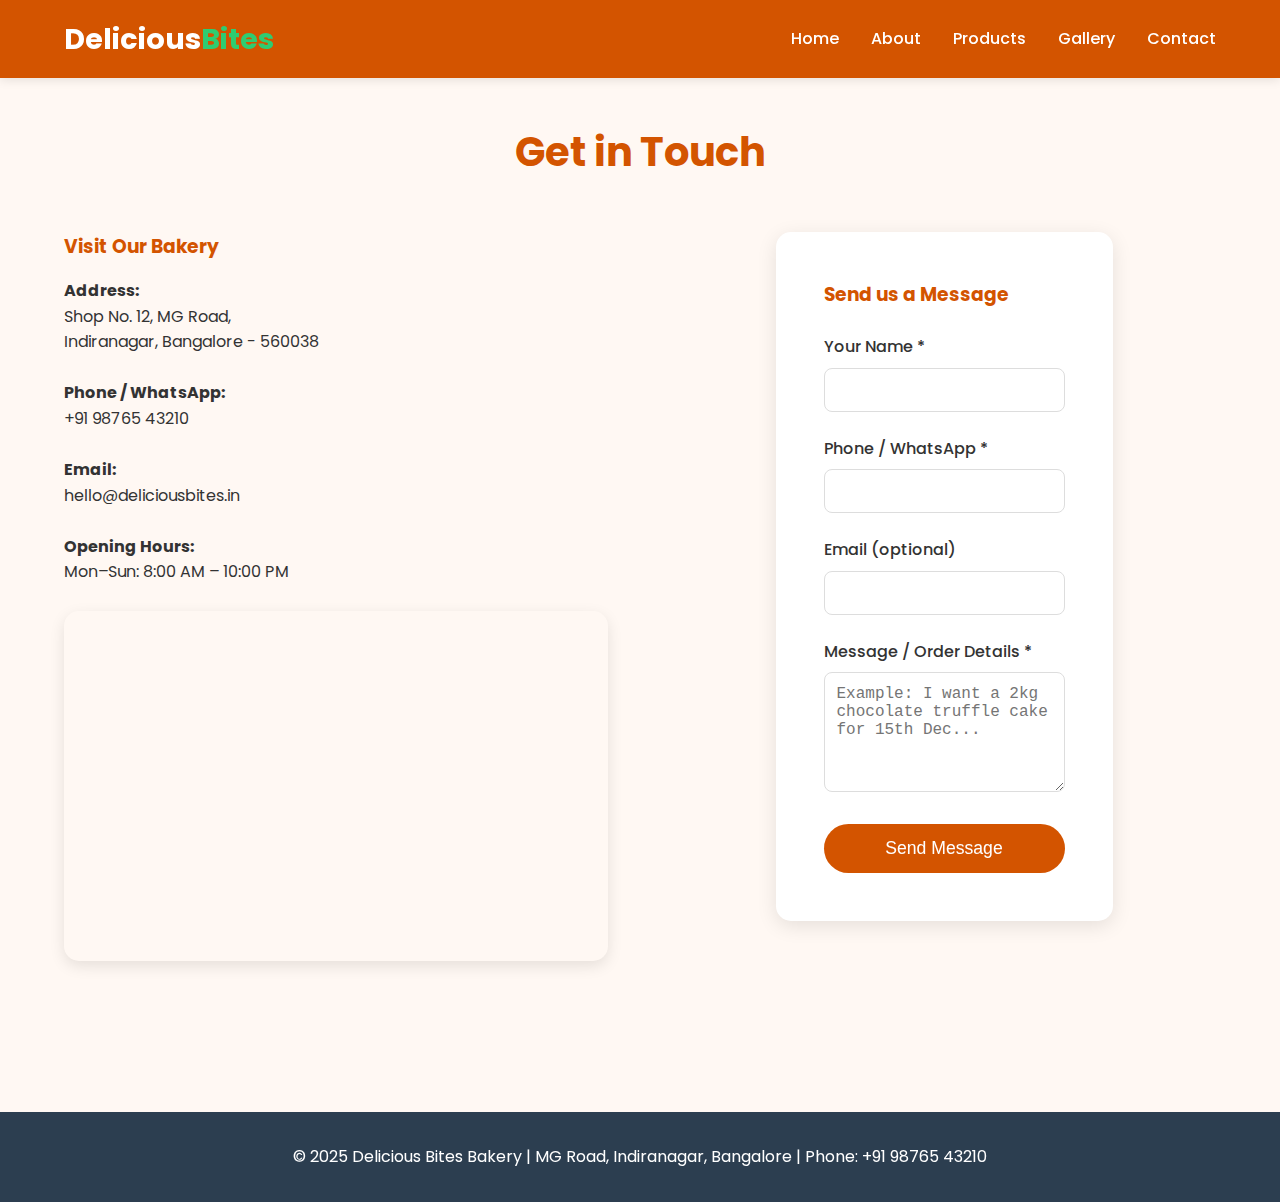
<file: contact.html>
<!DOCTYPE html>
<html lang="en">
<head>
    <meta charset="UTF-8">
    <meta name="viewport" content="width=device-width, initial-scale=1.0">
    <title>Contact Us | Delicious Bites Bakery</title>
    <link href="https://fonts.googleapis.com/css2?family=Poppins:wght@400;500;600;700&display=swap" rel="stylesheet">
    <link rel="stylesheet" href="css/style.css">
</head>
<body>

    <!-- Header -->
    <header>
        <nav class="container">
            <div class="logo">Delicious<span>Bites</span></div>
            <ul class="nav-links" id="navLinks">
                <li><a href="index.html">Home</a></li>
                <li><a href="about.html">About</a></li>
                <li><a href="products.html">Products</a></li>
                <li><a href="gallery.html">Gallery</a></li>
                <li><a href="contact.html">Contact</a></li>
            </ul>
            <div class="menu-toggle" id="menuToggle">Menu</div>
        </nav>
    </header>

    <!-- Contact Section -->
    <section style="padding: 120px 0 80px;">
        <div class="container">
            <h2>Get in Touch</h2>

            <div style="display: grid; grid-template-columns: 1fr 1fr; gap: 4rem; align-items: start;">

                <!-- Left: Contact Details + Map -->
                <div>
                    <h3 style="color: #d35400; margin-bottom: 1rem;">Visit Our Bakery</h3>
                    <p><strong>Address:</strong><br>
                    Shop No. 12, MG Road,<br>
                    Indiranagar, Bangalore - 560038</p><br>

                    <p><strong>Phone / WhatsApp:</strong><br>
                    +91 98765 43210</p><br>

                    <p><strong>Email:</strong><br>
                    hello@deliciousbites.in</p><br>

                    <p><strong>Opening Hours:</strong><br>
                    Mon–Sun: 8:00 AM – 10:00 PM</p><br>

                    <!-- Google Map (replace with your real location link if needed) -->
                    <iframe src="https://www.google.com/maps/embed?pb=!1m18!1m12!1m3!1d3888.159120897944!2d77.64004361479995!3d12.960945990863148!2m3!1f0!2f0!3f0!3m2!1i1024!2i768!4f13.1!3m3!1m2!1s0x3bae13fd129b2bcd%3A0x4c42e42f0b3a755e!2sIndiranagar%2C%20Bengaluru%2C%20Karnataka!5e0!3m2!1sen!2sin!4v1698000000000!5m2!1sen!2sin" 
                    width="100%" height="350" style="border:0; border-radius:15px; box-shadow: 0 5px 15px rgba(0,0,0,0.1);" allowfullscreen="" loading="lazy" referrerpolicy="no-referrer-when-downgrade"></iframe>
                </div>

                <!-- Right: Contact Form -->
                <div class="contact-form">
                    <h3 style="color: #d35400; margin-bottom: 1.5rem;">Send us a Message</h3>
                    <form id="contactForm">
                        <div class="form-group">
                            <label>Your Name *</label>
                            <input type="text" required>
                        </div>
                        <div class="form-group">
                            <label>Phone / WhatsApp *</label>
                            <input type="tel" required>
                        </div>
                        <div class="form-group">
                            <label>Email (optional)</label>
                            <input type="email">
                        </div>
                        <div class="form-group">
                            <label>Message / Order Details *</label>
                            <textarea required placeholder="Example: I want a 2kg chocolate truffle cake for 15th Dec..."></textarea>
                        </div>
                        <button type="submit" class="btn" style="width:100%; padding:14px;">Send Message</button>
                    </form>

                    <!-- Success message (hidden by default) -->
                    <p id="successMsg" style="color:green; margin-top:1rem; display:none; font-weight:600;">
                        Thank you! We will contact you soon!
                    </p>
                </div>
            </div>
        </div>
    </section>

    <!-- Footer -->
    <footer>
        <p>© 2025 Delicious Bites Bakery | MG Road, Indiranagar, Bangalore | Phone: +91 98765 43210</p>
    </footer>

    <!-- Mobile Menu Script + Form Submit Alert -->
    <script>
        // Mobile menu toggle
        const menuToggle = document.getElementById('menuToggle');
        const navLinks = document.getElementById('navLinks');
        menuToggle.addEventListener('click', () => {
            navLinks.classList.toggle('active');
        });

        // Simple form success message (for demo – no backend needed)
        const form = document.getElementById('contactForm');
        const successMsg = document.getElementById('successMsg');
        form.addEventListener('submit', function(e) {
            e.preventDefault();
            successMsg.style.display = 'block';
            form.reset();
            setTimeout(() => successMsg.style.display = 'none', 5000);
        });
    </script>
</body>
</html>
</file>
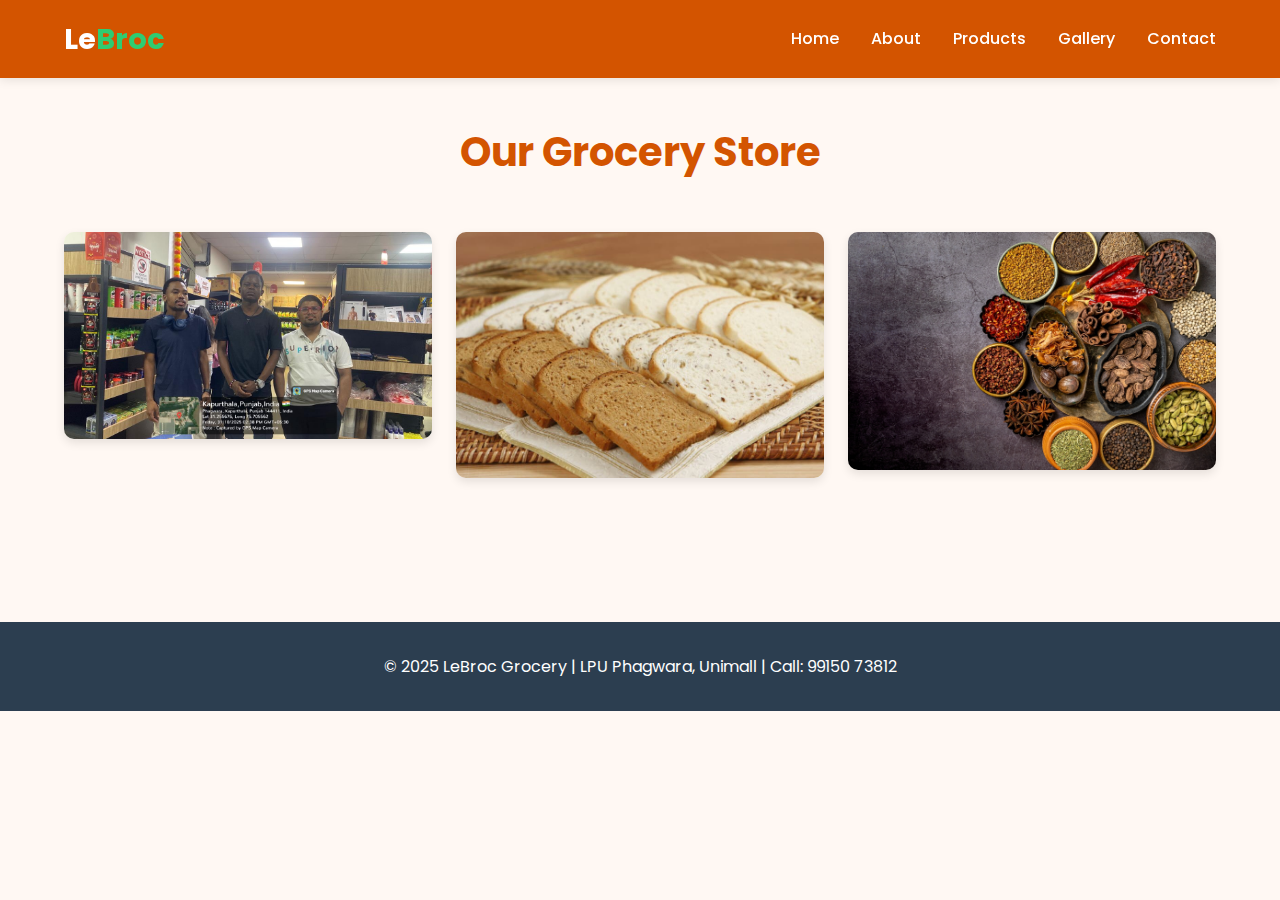
<file: gallery.html>
<!DOCTYPE html>
<html lang="en">
<head>
    <meta charset="UTF-8">
    <meta name="viewport"viewport" content="width=device-width, initial-scale=1.0">
    <title>Gallery | LeBroc Grocery</title>
    <link href="https://fonts.googleapis.com/css2?family=Poppins:wght@400;500;600;700&display=swap" rel="stylesheet">
    <link rel="stylesheet" href="css/style.css">
</head>
<body>

    <!-- Header (same on every page) -->
    <header>
        <nav class="container">
            <div class="logo">Le<span>Broc</span></div>
            <ul class="nav-links" id="navLinks">
                <li><a href="index.html">Home</a></li>
                <li><a href="about.html">About</a></li>
                <li><a href="products.html">Products</a></li>
                <li><a href="gallery.html">Gallery</a></li>
                <li><a href="contact.html">Contact</a></li>
            </ul>
            <div class="menu-toggle" id="menuToggle">=</div>
        </nav>
    </header>

    <!-- Gallery Section -->
    <section style="padding:120px 0 80px;">
        <div class="container">
            <h2>Our Grocery Store</h2>
            <div class="gallery-grid">
                <img src="images/gallery2.jpg" alt="Shelves stocked with goods">
                <img src="images/gallery3.jpg" alt="Close-up of fresh bread">
                <img src="images/gallery4.jpg" alt="A variety of spices">
            </div>
        </div>
    </section>

    <footer>
        <p>© 2025 LeBroc Grocery | LPU Phagwara, Unimall | Call: 99150 73812</p>
    </footer>

    <script>
        const menuToggle = document.getElementById('menuToggle');
        const navLinks = document.getElementById('navLinks');
        menuToggle.addEventListener('click', () => {
            navLinks.classList.toggle('active');
        });
    </script>
</body>
</html>
</file>
<file: css/style.css>
/* Reset & Base */
* {
    margin: 0;
    padding: 0;
    box-sizing: border-box;
}

body {
    font-family: 'Poppins', 'Segoe UI', sans-serif;
    line-height: 1.6;
    color: #333;
    background: #fff8f3;
}

.container {
    width: 90%;
    max-width: 1200px;
    margin: 0 auto;
}

/* Header & Navigation */
header {
    background: #d35400;
    color: white;
    padding: 1rem 0;
    position: fixed;
    width: 100%;
    top: 0;
    z-index: 1000;
    box-shadow: 0 2px 10px rgba(0,0,0,0.1);
}

nav {
    display: flex;
    justify-content: space-between;
    align-items: center;
}

.logo {
    font-size: 1.8rem;
    font-weight: 700;
}

.logo span {
    color: #2ecc71;
}

.nav-links {
    list-style: none;
    display: flex;
    gap: 2rem;
}

.nav-links a {
    color: white;
    text-decoration: none;
    font-weight: 500;
    transition: 0.3s;
}

.nav-links a:hover {
    color: #2ecc71;
}

.menu-toggle {
    display: none;
    font-size: 1.8rem;
    cursor: pointer;
}

/* Hero Section */
.hero {
    background: linear-gradient(rgba(0,0,0,0.6), rgba(0,0,0,0.6)), url('../images/hero.jpg') center/cover no-repeat;
    height: 100vh;
    display: flex;
    align-items: center;
    color: white;
    text-align: center;
}

.hero h1 {
    font-size: 3.5rem;
    margin-bottom: 1rem;
}

.hero p {
    font-size: 1.4rem;
    margin-bottom: 2rem;
}

.btn {
    background: #d35400;
    color: white;
    padding: 12px 30px;
    border: none;
    border-radius: 50px;
    text-decoration: none;
    font-size: 1.1rem;
    transition: 0.3s;
}

.btn:hover {
    background: #219d55;
    transform: scale(1.05);
}

/* Sections */
section {
    padding: 80px 0;
}

h2 {
    text-align: center;
    font-size: 2.5rem;
    margin-bottom: 3rem;
    color: #d35400;
}

/* Products Grid */
.products-grid {
    display: grid;
    grid-template-columns: repeat(auto-fit, minmax(280px, 1fr));
    gap: 2rem;
}

.product-card {
    background: white;
    border-radius: 15px;
    overflow: hidden;
    box-shadow: 0 5px 15px rgba(0,0,0,0.1);
    transition: 0.3s;
}

.product-card:hover {
    transform: translateY(-10px);
}

.product-card img {
    width: 100%;
    height: 220px;
    object-fit: cover;
}

.card-body {
    padding: 1.5rem;
    text-align: center;
}

.price {
    color: #d35400;
    font-size: 1.4rem;
    font-weight: 600;
}

/* Gallery */
.gallery-grid {
    display: grid;
    grid-template-columns: repeat(auto-fit, minmax(300px, 1fr));
    gap: 1.5rem;
}

.gallery-grid img {
    width: 100%;
    border-radius: 10px;
    box-shadow: 0 4px 10px rgba(0,0,0,0.1);
    transition: 0.3s;
}

.gallery-grid img:hover {
    transform: scale(1.05);
}

/* Contact Form */
.contact-form {
    max-width: 700px;
    margin: 0 auto;
    background: white;
    padding: 3rem;
    border-radius: 15px;
    box-shadow: 0 5px 20px rgba(0,0,0,0.1);
}

.form-group {
    margin-bottom: 1.5rem;
}

.form-group label {
    display: block;
    margin-bottom: 0.5rem;
    font-weight: 500;
}

.form-group input,
.form-group textarea {
    width: 100%;
    padding: 12px;
    border: 1px solid #ddd;
    border-radius: 8px;
    font-size: 1rem;
}

.form-group textarea {
    height: 120px;
}

/* Footer */
footer {
    background: #2c3e50;
    color: white;
    text-align: center;
    padding: 2rem 0;
    margin-top: 4rem;
}

/* Responsive */
@media (max-width: 768px) {
    .menu-toggle {
        display: block;
    }

    .nav-links {
        position: absolute;
        top: 100%;
        left: 0;
        width: 100%;
        background: #d35400;
        flex-direction: column;
        max-height: 0;
        overflow: hidden;
        transition: max-height 0.4s;
    }

    .nav-links.active {
        max-height: 500px;
        padding: 1rem 0;
    }

    .nav-links li {
        text-align: center;
        margin: 1rem 0;
    }

    .hero h1 {
        font-size: 2.5rem;
    }
}
</file>
